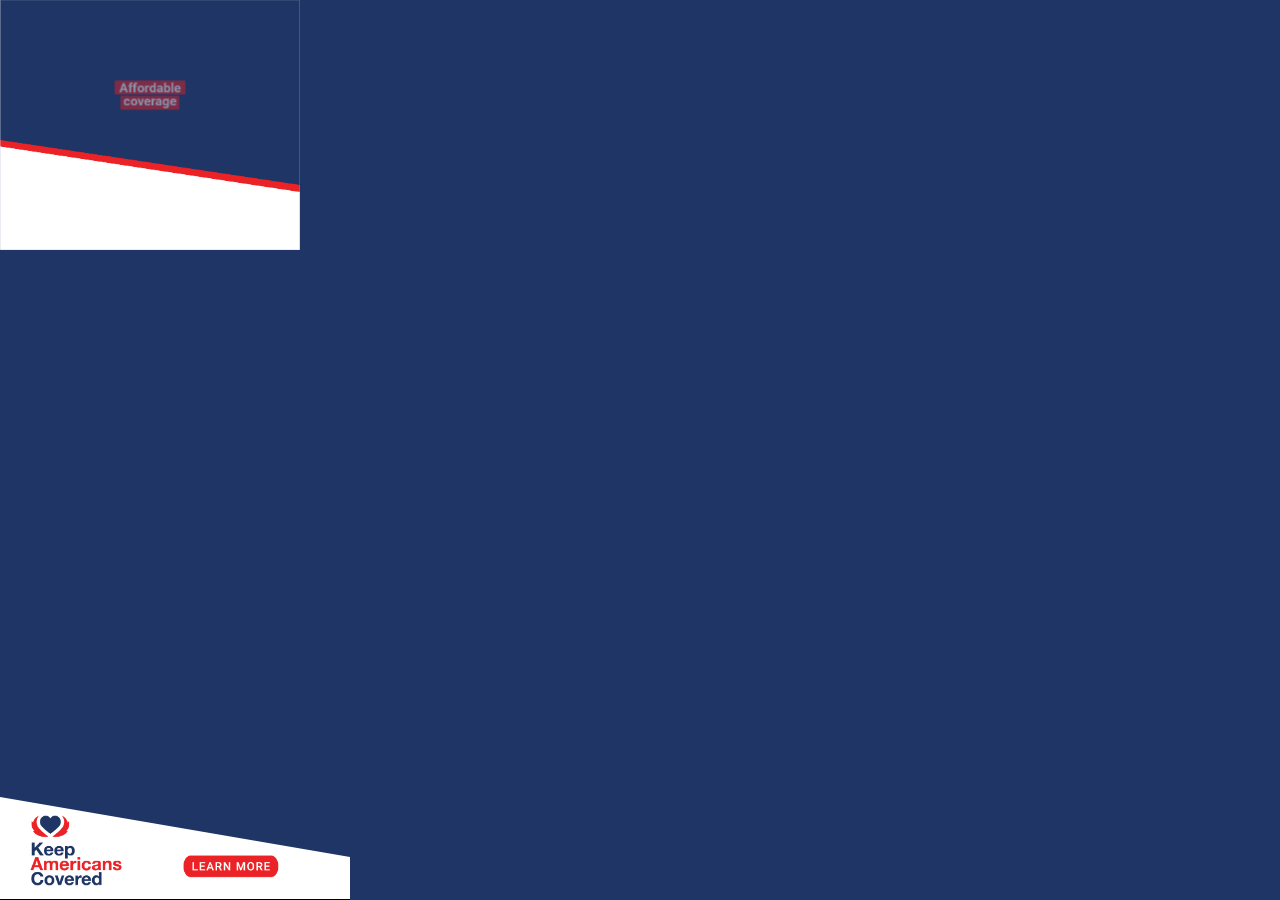
<file: ads/300x250/index.html>
<!DOCTYPE html>
<html lang="en">

<head>
    <meta charset="UTF-8">
    <title>Banner 300x250</title> 
    <meta name="ad.size" content="width=300,height=250">
    <meta name="viewport" content="width=device-width, initial-scale=1.0, maximum-scale=1.0, user-scalable=yes" />
    <link rel="stylesheet" href="../../styles/reset.css">
    <link rel="stylesheet" href="styles.css">
</head>

<body>
    <div class="banner bg">
        <img src="../../assets/fondo3502.png">
        <div id="txt-1-a" class="positionAb"><img src="../../assets/title1.png"></div>
        <div id="txt-2-a" class="positionAb">
            <img src="../../assets/title2_2.png">
        </div>
        <div id="txt-3-a" class="positionAb">
            <img src="../../assets/title3.png">
        </div>

        <div class="footer">
            <div id="logo"><img src="../../assets/logo2.png"></div>
            <div id="cta"><img src="../../assets/cta2.png"></div>
        </div>
    </div>
</body>

<script src="https://cdnjs.cloudflare.com/ajax/libs/gsap/3.12.3/gsap.min.js"></script>
<script>
    var clickTag = "https://www.google.com/";

    gsap.set("#txt-2-a", { opacity: 0 });
    gsap.set("#txt-3-a", { opacity: 0 });

    function animateText() {
        gsap.fromTo("#txt-1-a", { opacity: 0, scale: 0 }, { 
            opacity: 1, 
            scale: 0.5, 
            duration: 2.5, 
            onComplete: function() {
                gsap.to("#txt-1-a", { opacity: 0, duration: 0.75, onComplete: function() {
                    gsap.fromTo("#txt-2-a", { opacity: 0, y: -50 }, { 
                        opacity: 1, 
                        y: 0, 
                        duration: 2.5, 
                        onComplete: function() {
                            gsap.to("#txt-2-a", { opacity: 0, duration: 0.75, onComplete: function() {
                                gsap.fromTo("#txt-3-a", { opacity: 0, y: -50 }, { 
                                    opacity: 1, 
                                    y: 0, 
                                    duration: 1.5, 
                                    onComplete: function() {
                                        gsap.to("#txt-3-a", { opacity: 0, duration: 0.75, onComplete: animateText });
                                    }
                                });
                            }});
                        }
                    });
                }});
            }
        });
    }

    animateText(); 
</script>

</html>
</file>
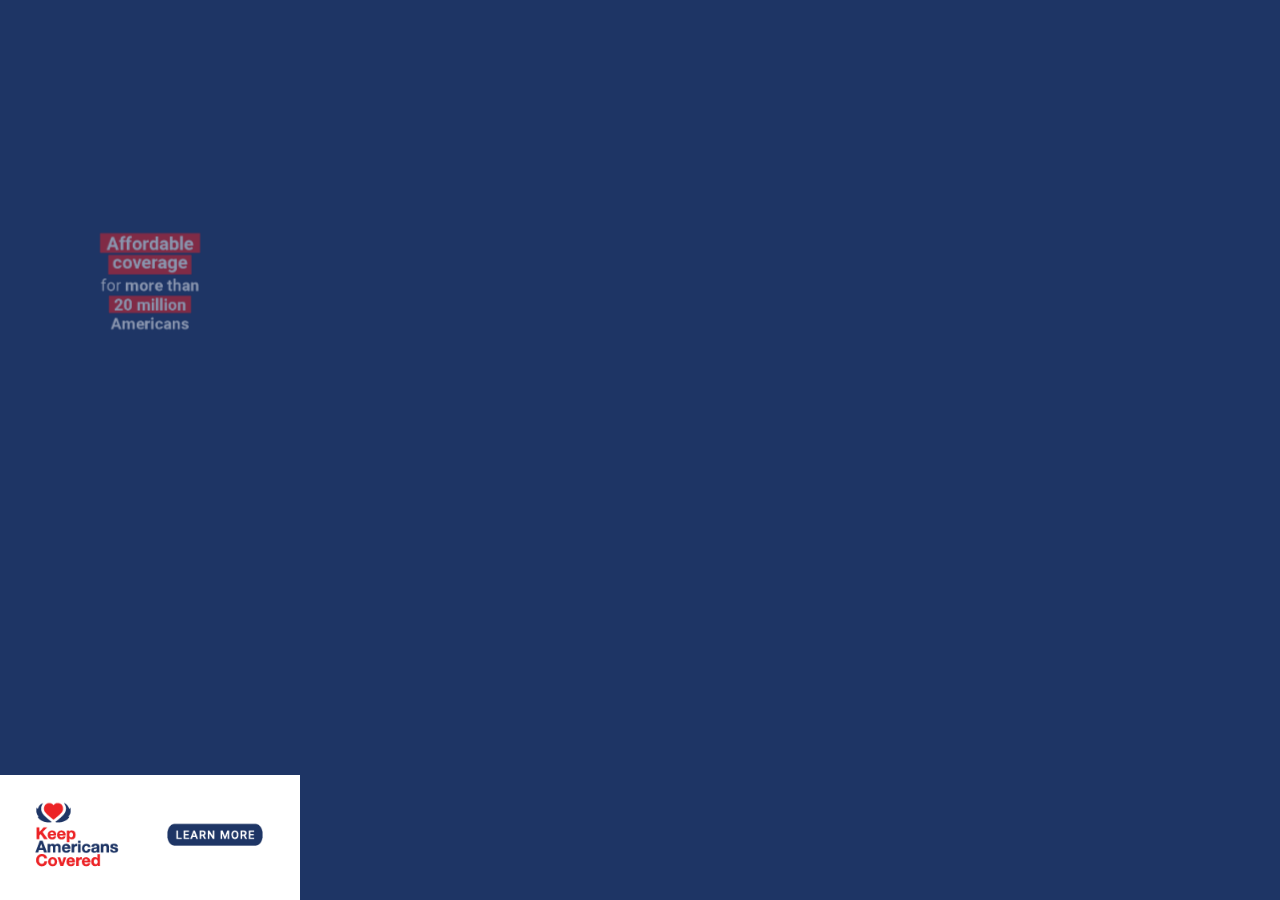
<file: ads/300x600/index.html>
<!DOCTYPE html>
<html lang="en">

<head>
    <meta charset="UTF-8">
    <title>Banner 300x600</title> 
    <meta name="ad.size" content="width=300,height=600">
    <meta name="viewport" content="width=device-width, initial-scale=1.0, maximum-scale=1.0, user-scalable=yes" /> <!-- Permitir escalado -->
    <link rel="stylesheet" href="../../styles/reset.css">
    <link rel="stylesheet" href="styles.css">
</head>

<body>
    <div class="banner bg">
        <div id="txt-1-a" class="positionAb"><img src="../../assets/title1.png"> <img src="../../assets/title2_2.png"></div>
        <div id="txt-2-a" class="positionAb">
            <img src="../../assets/title3.png">
            <img src="../../assets/congress.png" style="scale: 25%;">
        </div>

        <div class="footer">
            <div id="logo"><img src="../../assets/logo.png"></div>
            <div id="cta"><img src="../../assets/cta.png"></div>
        </div>
    </div>
</body>

<script src="https://cdnjs.cloudflare.com/ajax/libs/gsap/3.12.3/gsap.min.js"></script>
<script>
    var clickTag = "https://www.google.com/";

gsap.set("#txt-2-a", { opacity: 0 });

function animateText() {
    gsap.fromTo("#txt-1-a", { opacity: 0, scale: 0 }, { 
        opacity: 1, 
        scale: 0.7, 
        duration: 2.5, 
        onComplete: function() {
            gsap.to("#txt-1-a", { opacity: 0, duration: 0.75, onComplete: function() {
                gsap.fromTo("#txt-2-a", { opacity: 0, y: -50 }, { 
                    opacity: 1, 
                    y: 0, 
                    duration: 2.5, 
                    onComplete: function() {
                                    gsap.to("#txt-2-a", { opacity: 0, duration: 0.75, onComplete: animateText }); // Llama a la función para reiniciar la animación
                                }
                    // onComplete: function() {
                    //     gsap.to("#txt-2-a", { opacity: 0, duration: 0.75, onComplete: function() {
                    //         gsap.fromTo("#txt-3-a", { opacity: 0, y: -50 }, { 
                    //             opacity: 1, 
                    //             y: 0, 
                    //             duration: 1.5, 
                    //             onComplete: function() {
                    //                 gsap.to("#txt-3-a", { opacity: 0, duration: 0.75, onComplete: animateText }); // Llama a la función para reiniciar la animación
                    //             }
                    //         });
                    //     }});
                    // }
                });
            }});
        }
    });
}

animateText(); 
</script>

</html>
</file>
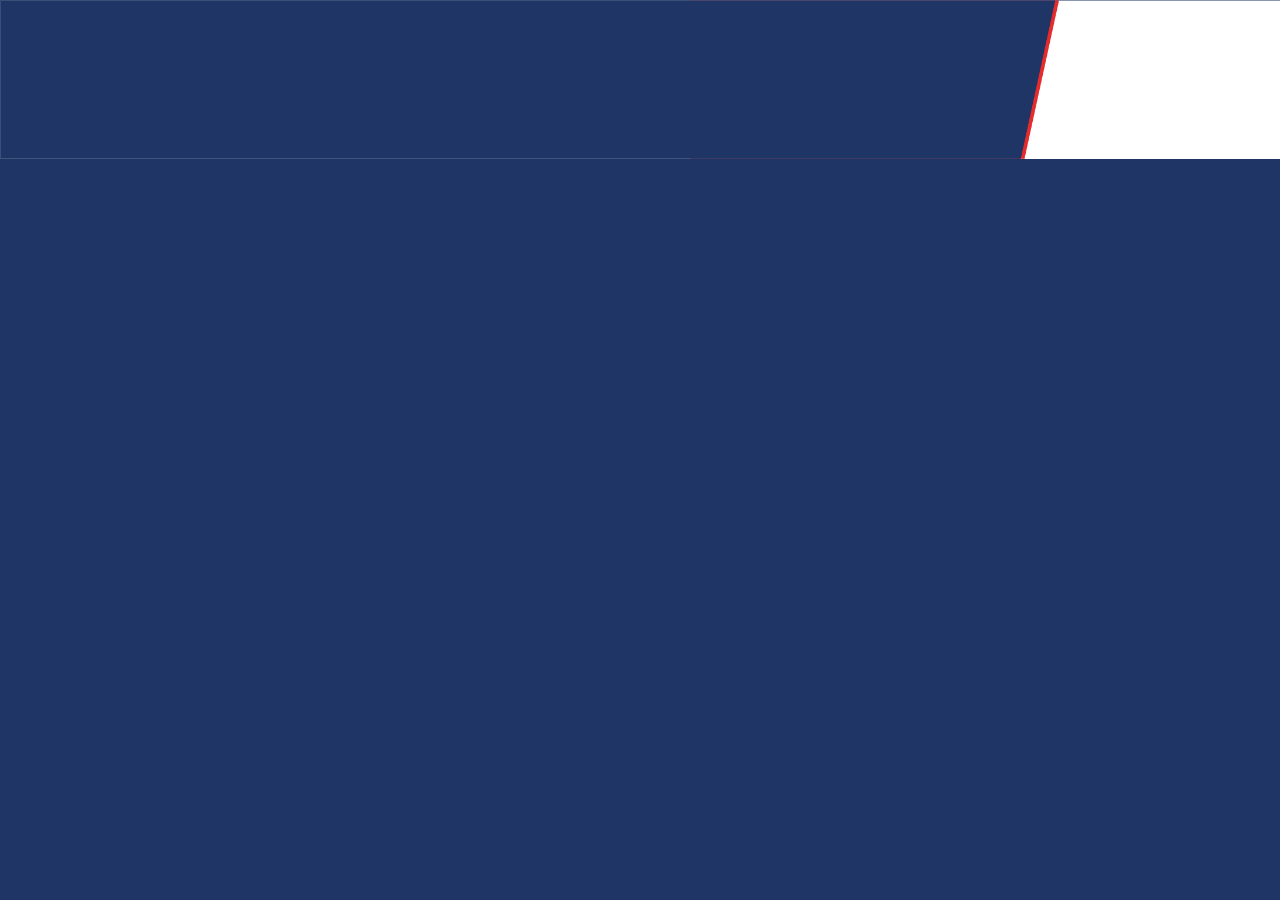
<file: ads/728x90/index.html>
<!DOCTYPE html>
<html lang="en">

<head>
    <meta charset="UTF-8">
    <title>Banner 728x90</title> 
    <meta name="ad.size" content="width=728,height=90">
    <meta name="viewport" content="width=device-width, initial-scale=1.0, maximum-scale=1.0, user-scalable=yes" />
    <link rel="stylesheet" href="../../styles/reset.css">
    <link rel="stylesheet" href="styles.css">
</head>

<body>
        <img src="../../assets/fondo782.png">
</body>

<script src="https://cdnjs.cloudflare.com/ajax/libs/gsap/3.12.3/gsap.min.js"></script>
<script>
    var clickTag = "https://www.google.com/";

    gsap.set("#txt-2-a", { opacity: 0 });
    gsap.set("#txt-3-a", { opacity: 0 });

    function animateText() {
        gsap.fromTo("#txt-1-a", { opacity: 0, scale: 0 }, { 
            opacity: 1, 
            scale: 0.5, 
            duration: 2.5, 
            onComplete: function() {
                gsap.to("#txt-1-a", { opacity: 0, duration: 0.75, onComplete: function() {
                    gsap.fromTo("#txt-2-a", { opacity: 0, y: -50 }, { 
                        opacity: 1, 
                        y: 0, 
                        duration: 2.5, 
                        onComplete: function() {
                            gsap.to("#txt-2-a", { opacity: 0, duration: 0.75, onComplete: function() {
                                gsap.fromTo("#txt-3-a", { opacity: 0, y: -50 }, { 
                                    opacity: 1, 
                                    y: 0, 
                                    duration: 1.5, 
                                    onComplete: function() {
                                        gsap.to("#txt-3-a", { opacity: 0, duration: 0.75, onComplete: animateText });
                                    }
                                });
                            }}); 
                        }
                    });
                }});
            }
        });
    }

    animateText(); 
</script>

</html>
</file>
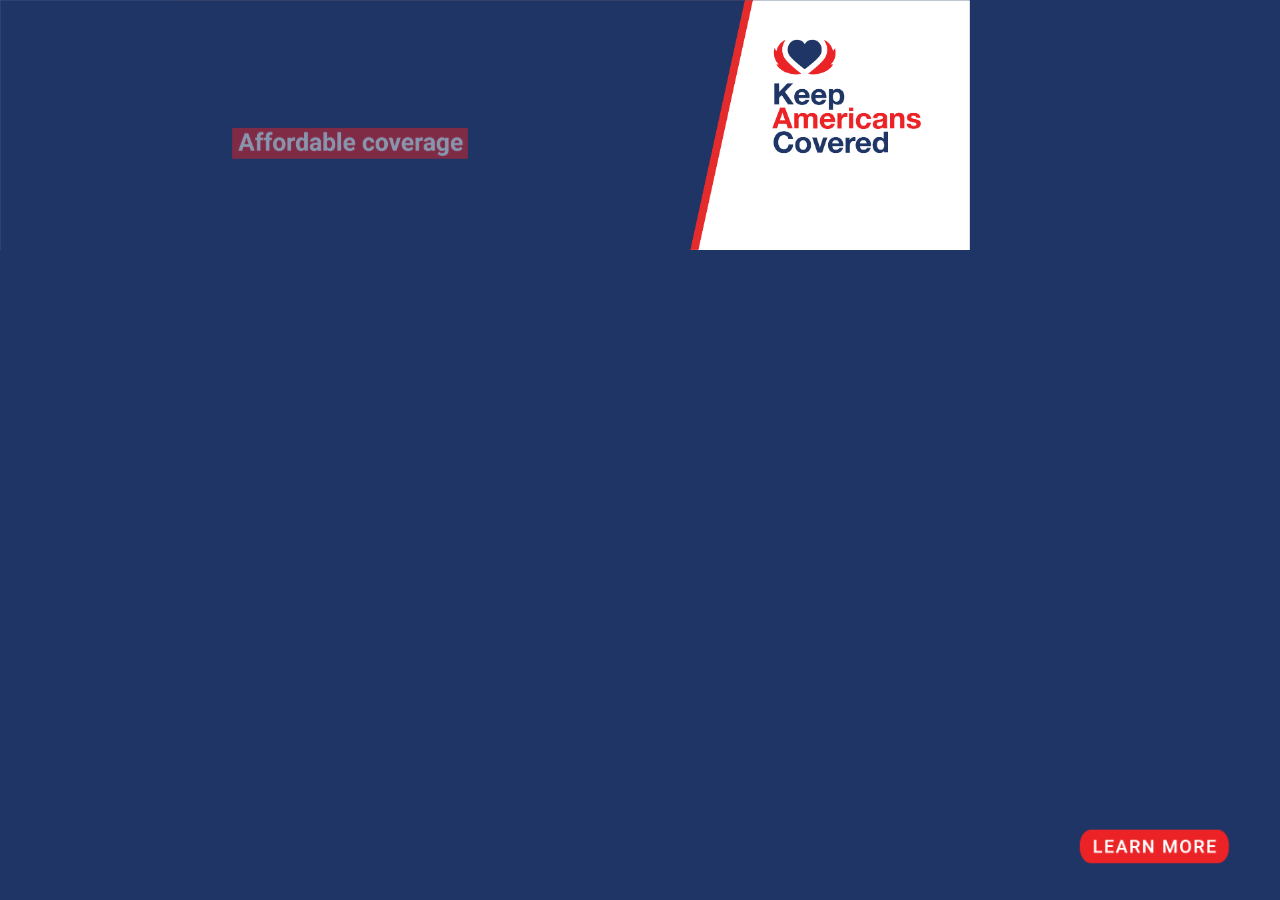
<file: ads/970x250/index.html>
<!DOCTYPE html>
<html lang="en">

<head>
    <meta charset="UTF-8">
    <title>Banner 970x250</title> 
    <meta name="ad.size" content="width=970,height=250">
    <meta name="viewport" content="width=device-width, initial-scale=1.0, maximum-scale=1.0, user-scalable=yes" />
    <link rel="stylesheet" href="../../styles/reset.css">
    <link rel="stylesheet" href="styles.css">
</head>

<body>
    <div class="banner bg">
        <img src="../../assets/fondo928.png">
        <div id="txt-1-a" class="positionAb"><img src="../../assets/affordable970.png"></div>
        <div id="txt-2-a" class="positionAb"><img src="../../assets/title2970.png" style="scale: 70%;"></div>
        <div id="txt-3-a" class="positionAb"  style="scale: 70%;">
            <img src="../../assets/title3970.png">
        </div>

    <div class="footer">
        <div id="cta"><img src="../../assets/cta2.png"></div>

    </div>
    </div>

</body>

<script src="https://cdnjs.cloudflare.com/ajax/libs/gsap/3.12.3/gsap.min.js"></script>
<script>
    var clickTag = "https://www.google.com/";

    gsap.set("#txt-2-a", { opacity: 0 });
    gsap.set("#txt-3-a", { opacity: 0 });

    function animateText() {
        gsap.fromTo("#txt-1-a", { opacity: 0, scale: 0 }, { 
            opacity: 1, 
            scale: 0.7, 
            duration: 2.5, 
            onComplete: function() {
                gsap.to("#txt-1-a", { opacity: 0, duration: 0.7, onComplete: function() {
                    gsap.fromTo("#txt-2-a", { opacity: 0, y: -50 }, { 
                        opacity: 1, 
                        y: 0, 
                        duration: 2.5, 
                        onComplete: function() {
                            gsap.to("#txt-2-a", { opacity: 0, duration: 0.7, onComplete: function() {
                                gsap.fromTo("#txt-3-a", { opacity: 0, y: -50 }, { 
                                    opacity: 1, 
                                    y: 0, 
                                    duration: 2.5, 
                                    onComplete: function() {
                                        gsap.to("#txt-3-a", { opacity: 0, duration: 0.7, onComplete: animateText });
                                    }
                                });
                            }}); 
                        }
                    });
                }});
            }
        });
    }

    animateText(); 
</script>

</html>
</file>
<file: ads/300x250/styles.css>
@charset "UTF-8";

* {
    margin: 0;
    padding: 0;
    border: 0;
}

body {
    -webkit-font-smoothing: antialiased;
    -moz-osx-font-smoothing: grayscale;
    -webkit-text-size-adjust: 100%;
    -o-text-size-adjust: 100%;
    -ms-text-size-adjust: 100%;
    text-size-adjust: 100%;
    background: #1E3565;
}

.banner {
    width: 300px;
    overflow: hidden;
    background: #1E3565;
    display: flex;
    flex-direction: column; 
    justify-content: center;
    align-items: center;
    height: 250px;
}

strong {
    font-weight: bold;
}

sup {
    font-size: 6px;
    position: relative;
    top: -0.8em;
    left: -2px;
}

.positionAb {
    position: absolute;
}

img{
    width: 100%;
    height: auto;
    background-size:contain;
}


#txt-1-a, #txt-2-a, #txt-3-a {
    width: 300px;
    scale: 50%;
    height: 250px;
    left: 0;
    top: 0;
    margin-top: -15px;
}

img[src*="Congress.png"] {
    position: relative;
    z-index: 2;
    margin-top: 30px;
}

img[src*="fondo5.png"] {
    position: relative; 
    z-index: 0; 
}
.footer {
    display: flex; 
    justify-content: space-between; 
    align-items: center; 
    width: 350px;
    height: 103px;
    left: 0px;
    bottom: 0;
    background-color: white;
    position: fixed;
    padding: 40px;
    overflow: hidden;
    clip-path: polygon(0 0, 100% 60px, 100% 100%, 0 100%);
    border-bottom: 1px solid black;
}

@keyframes pulse {
    0% {
        transform: scale(1);
    }
    50% {
        transform: scale(1.05); 
    }
    100% {
        transform: scale(1);
    }
}

#cta {
    scale: 60%;
    animation: pulse 1.5s infinite;
    cursor: pointer;
    margin-top: 40px;
}

#logo {
    scale: 60%;
    margin-top: 10px;
    margin-left: -40px;
}

@keyframes slideDownFade {
    0% {
        transform: translateY(-100%); 
        opacity: 0; 
    }
    50% {
        opacity: 1; 
    }
    100% {
        transform: translateY(0);
        opacity: 0; 
    }
}

.animate {
    animation: slideDownFade 3s forwards;
}
</file>
<file: ads/300x600/styles.css>
@charset "UTF-8";

* {
    margin: 0;
    padding: 0;
    border: 0;
    box-sizing: border-box;
}

body {
    -webkit-font-smoothing: antialiased;
    -moz-osx-font-smoothing: grayscale;
    -webkit-text-size-adjust: 100%;
    -o-text-size-adjust: 100%;
    -ms-text-size-adjust: 100%;
    text-size-adjust: 100%;
    background: #1E3565;
}

.banner {
    width: 300px;
    overflow: hidden;
    background: #1E3565;
    display: flex;
    flex-direction: column; 
    justify-content: center;
    align-items: center;
    height: 100vh;
}

strong {
    font-weight: bold;
}

sup {
    font-size: 6px;
    position: relative;
    top: -0.8em;
    left: -2px;
}

.positionAb {
    position: absolute;
}

.fullSize {
    width: 300px;
    height: 600px;
}

.aC {
    left: 0;
    right: 0;
    margin: 0 auto;
}

#clickTag {
    width: 300px;
    height: 600px;
    cursor: pointer;
    box-sizing: border-box;
    top: -1px;
    left: -1px;
}

img{
    width: 100%;
    height: auto;
    background-size:contain;
}

#bg{
    background-color: #1E3565;
    width: 300px;
    height: 600px;
    left: 0px;
    top: 0px;
}


#txt-1-a, #txt-2-a, #txt-3-a {
    width: 300px;
    scale: 70%;
    height: 600px;
    left: 0;
    top: 0;
    padding-top: 100px;
}

.footer {
    display: flex; 
    justify-content: space-between; 
    align-items: center; 
    width: 300px;
    height: 125px;
    left: 0px;
    bottom: 0;
    background-color: white;
    position: absolute;
    padding: 25px;
}

#logo {
    scale: 80%;
}

@keyframes pulse {
    0% {
        transform: scale(1);
    }
    50% {
        transform: scale(1.05); 
    }
    100% {
        transform: scale(1);
    }
}

#cta {
    scale: 80%;
    animation: pulse 1.5s infinite;
    cursor: pointer;
}

@keyframes slideDownFade {
    0% {
        transform: translateY(-100%); 
        opacity: 0; 
    }
    50% {
        opacity: 1; 
    }
    100% {
        transform: translateY(0);
        opacity: 0; 
    }
}

.animate {
    animation: slideDownFade 3s forwards;
}
</file>
<file: ads/728x90/styles.css>
@charset "UTF-8";

* {
    margin: 0;
    padding: 0;
    border: 0;
}

body {
    -webkit-font-smoothing: antialiased;
    -moz-osx-font-smoothing: grayscale;
    -webkit-text-size-adjust: 100%;
    -o-text-size-adjust: 100%;
    -ms-text-size-adjust: 100%;
    text-size-adjust: 100%;
    background: #1E3565;
}

.banner {
    width: 728px;
    height: 90px;
    overflow: hidden;
    background: #1E3565;
    display: flex;
    flex-direction: column; 
    justify-content: center;
    align-items: center;
}

strong {
    font-weight: bold;
}

sup {
    font-size: 6px;
    position: relative;
    top: -0.8em;
    left: -2px;
}

.positionAb {
    position: absolute;
}

img{
    width: 100%;
    height: auto;
    background-size:contain;
}

#bg{
    background-color: #1E3565;
    width: 728px;
    height: 90px;
    left: 0px;
    top: 0px;
}


#txt-1-a, #txt-3-a {
    width: 728px;
    height: 90px;
    left: 0;
    top: 0;
    padding-top: 80px;
}

img[src*="Congress.png"] {
    position: relative;
    z-index: 2;
    margin-top: 30px;
}

img[src*="fondo5.png"] {
    position: relative; 
    z-index: 0; 
}
.footer {
    display: flex; 
    flex-direction: column;
    justify-content: space-between; 
    align-items: end; 
    width: 728px;
    height: 141px;
    right: 0;
    top: 0;
    background-color: white;
    position: fixed;
    overflow: hidden;
    clip-path: polygon(0 4px, 100% 50px, 100% 100%, 0 100%);
}

@keyframes pulse {
    0% {
        transform: scale(1);
    }
    50% {
        transform: scale(1.05); 
    }
    100% {
        transform: scale(1);
    }
}

#cta {
    scale: 90%;
    animation: pulse 1.5s infinite;
    cursor: pointer;
    margin-top: 40px;
    margin-left: 30px;
}

#logo {
    scale: 90%;
    margin-top: 10px;
    margin-left: -10px;
}

@keyframes slideDownFade {
    0% {
        transform: translateY(-100%); 
        opacity: 0; 
    }
    50% {
        opacity: 1; 
    }
    100% {
        transform: translateY(0);
        opacity: 0; 
    }
}

.animate {
    animation: slideDownFade 3s forwards;
}
</file>
<file: ads/970x250/styles.css>
@charset "UTF-8";

* {
    margin: 0;
    padding: 0;
    border: 0;
}

body {
    -webkit-font-smoothing: antialiased;
    -moz-osx-font-smoothing: grayscale;
    -webkit-text-size-adjust: 100%;
    -o-text-size-adjust: 100%;
    -ms-text-size-adjust: 100%;
    text-size-adjust: 100%;
    background: #1E3565;
}

.banner {
    width: 970px;
    overflow: hidden;
    background: #1E3565;
    display: flex;
    flex-direction: column; 
    align-items: center;
    height: 100vh;
}

strong {
    font-weight: bold;
}

sup {
    font-size: 6px;
    position: relative;
    top: -0.8em;
    left: -2px;
}

.positionAb {
    position: absolute;
}


img{
    width: 100%;
    height: auto;
    background-size:contain;
}

#bg{
    background-color: #1E3565;
    width: 970px;
    height: 250px;
    left: 0px;
    top: 0px;
}


#txt-1-a, #txt-2-a, #txt-3-a {
    width: 700px;
    position: absolute;
    top: 45px;
    left: 0;
    height: 250px;
}

.footer {
    width: 300px;
    height: 400px;
    position: absolute;
    right: 0;
    bottom: 0;
}

@keyframes pulse {
    0% {
        transform: scale(1);
    }
    50% {
        transform: scale(1.05); 
    }
    100% {
        transform: scale(1);
    }
}

#cta {
    scale: 60%;
    animation: pulse 1.5s infinite;
    cursor: pointer;
    position: absolute;
    right: 1px;
    left: 10px;
    bottom: 20px;
    margin-left: 40px;
}

#logo {
    scale: 90%;
    margin-top: 10px;
    margin-left: -10px;
}

@keyframes slideDownFade {
    0% {
        transform: translateY(-100%); 
        opacity: 0; 
    }
    50% {
        opacity: 1; 
    }
    100% {
        transform: translateY(0);
        opacity: 0; 
    }
}

.animate {
    animation: slideDownFade 3s forwards;
}
</file>
